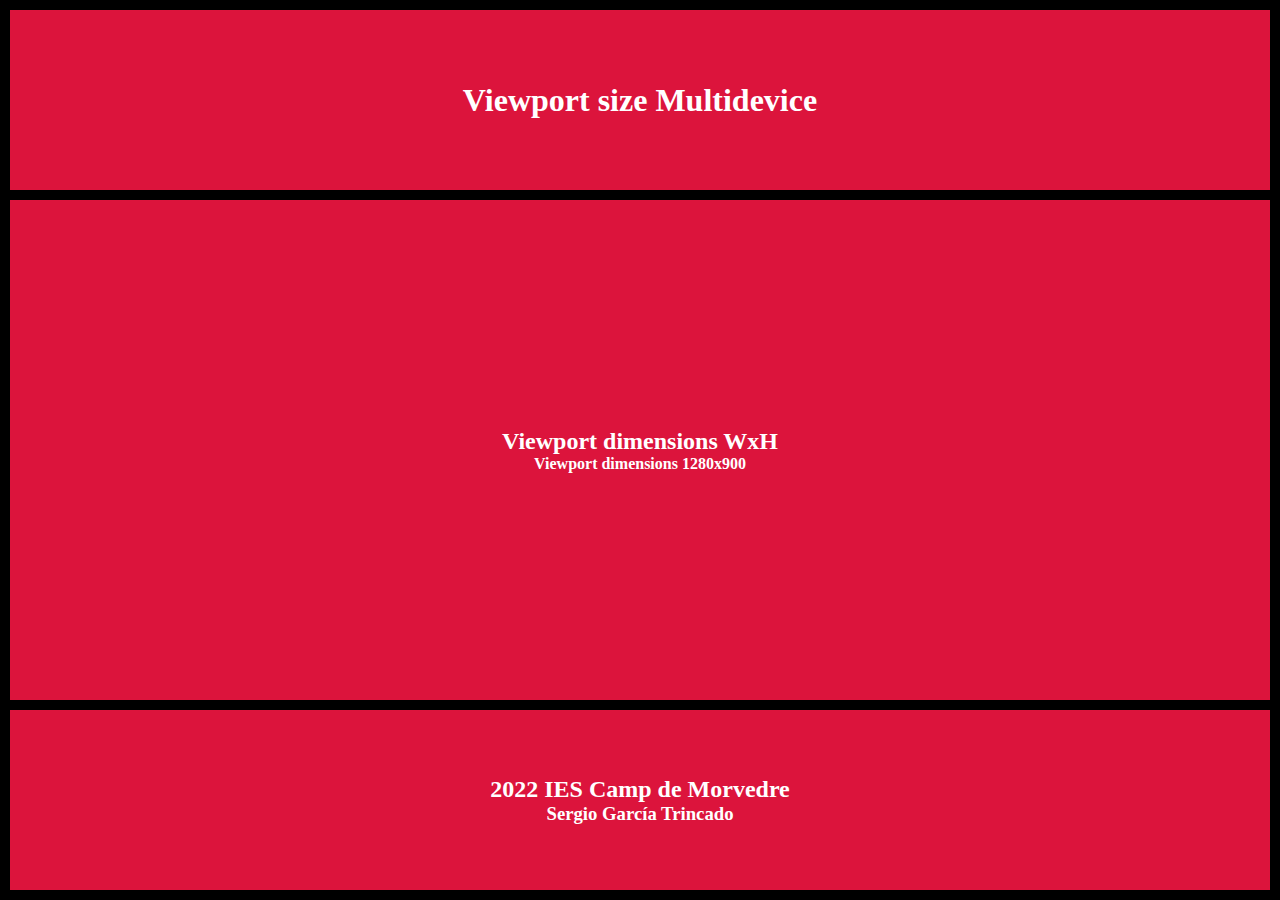
<file: index.html>
<!DOCTYPE html>

<html lang="en">

<head>
    <meta charset="utf-8" />
    <!-- Estilos -->
    <!-- <link rel="stylesheet" media="all and (orientation:landscape)" href="css/horizontal.css" /> -->
    <!-- <link rel="stylesheet" media="all and (orientation:portrait)" href="css/vertical.css" /> -->
    <!-- <link rel="stylesheet" href="css/united.css"> -->
    <link rel="stylesheet" href="css/mostrar.css">
    <meta name="viewport" content="width=device-width, initial-scale=1.0">
    <title>Responsive</title>
</head>

<body>
    <!-- <div id="vertical"><h1>VERTICAL</h1></div>
    <div id="horizontal"><h1>HORIZONTAL</h1></div> -->

    <header><h1>Viewport size Multidevice</h1></header>
    <main>
        <h2>Viewport dimensions WxH</h2>
        <h4></h4>
    </main>
    <footer>
        <h2>2022 IES Camp de Morvedre</h2>
        <h3>Sergio García Trincado</h3>
    </footer>

    <script src="js/jquery-3.6.0.js"></script>
    <script src="js/jquery-3.6.0.min.js"></script>
    <script src="js/general.js"></script>
</body>

</html>
</file>
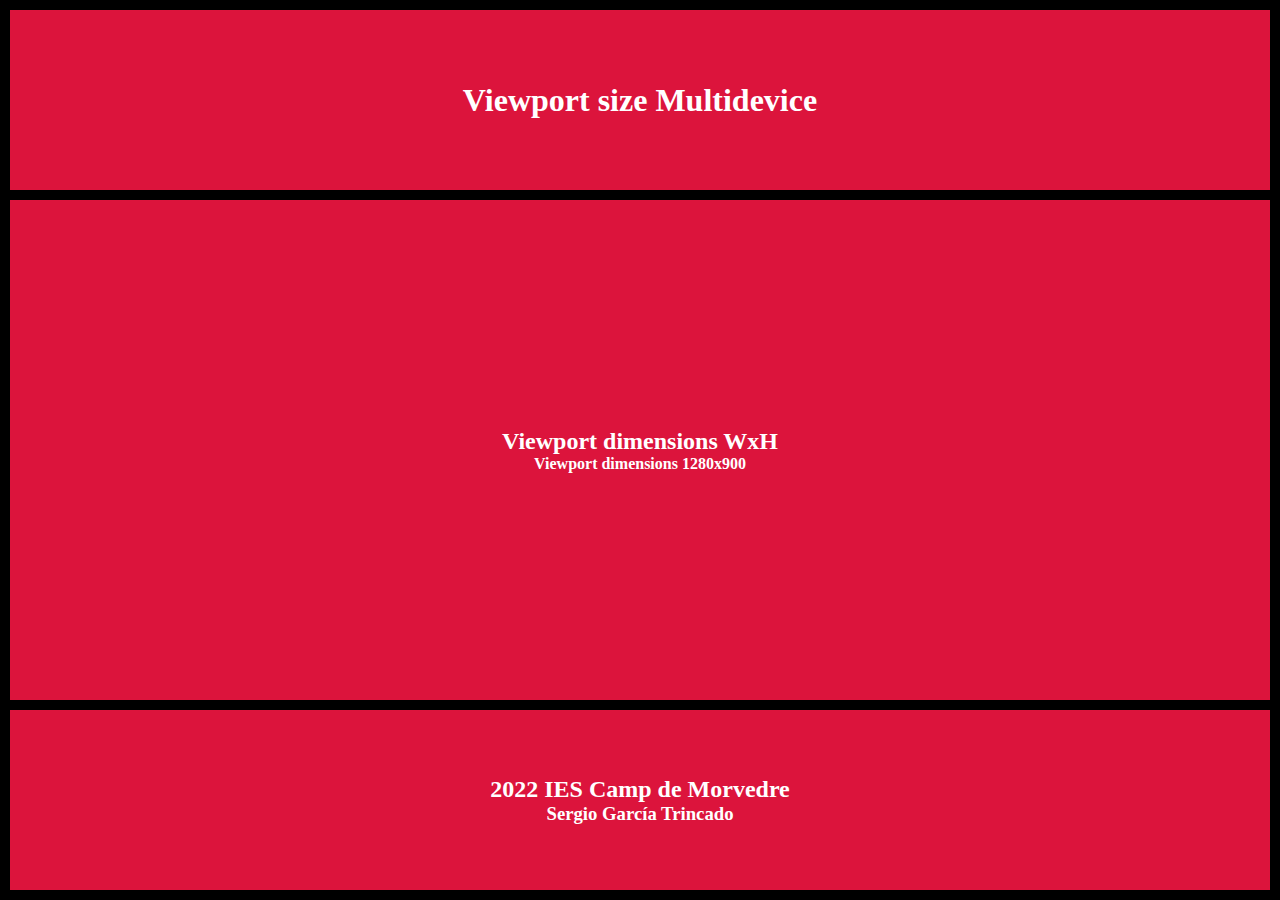
<file: Responsive.html>
<!DOCTYPE html>

<html lang="en">

<head>
    <meta charset="utf-8" />
    <!-- Estilos -->
    <!-- <link rel="stylesheet" media="all and (orientation:landscape)" href="css/horizontal.css" /> -->
    <!-- <link rel="stylesheet" media="all and (orientation:portrait)" href="css/vertical.css" /> -->
    <!-- <link rel="stylesheet" href="css/united.css"> -->
    <link rel="stylesheet" href="css/mostrar.css">
    <title>Responsive</title>
</head>

<body>
    <!-- <div id="vertical"><h1>VERTICAL</h1></div>
    <div id="horizontal"><h1>HORIZONTAL</h1></div> -->

    <header><h1>Viewport size Multidevice</h1></header>
    <main>
        <h2>Viewport dimensions WxH</h2>
        <h4></h4>
    </main>
    <footer>
        <h2>2022 IES Camp de Morvedre</h2>
        <h3>Sergio García Trincado</h3>
    </footer>

    <script src="js/jquery-3.6.0.js"></script>
    <script src="js/jquery-3.6.0.min.js"></script>
    <script src="js/general.js"></script>
</body>

</html>
</file>
<file: css/horizontal.css>
*, *::before, *::after {
	padding: 0;
	margin: 0;
	
	box-sizing: border-box;
}

#vertical {
    display: none;
}

#horizontal {
    display: grid;
    place-items: center;
    height: 100vh;

    background-image: linear-gradient(135deg, purple, green);
    color: white;
}
</file>
<file: css/vertical.css>
*, *::before, *::after {
	padding: 0;
	margin: 0;
	
	box-sizing: border-box;
}

#horizontal {
    display: none;
}

#vertical {
    display: grid;
    place-items: center;
    height: 100vh;

    background-image: linear-gradient(135deg, green, purple);
    color: white;
}
</file>
<file: css/united.css>
*, *::before, *::after {
	padding: 0;
	margin: 0;
	
	box-sizing: border-box;
}

@media (orientation:landscape) {
    #vertical {
        display: none;
    }
    
    #horizontal {
        display: flex;
        flex-direction: column;
        justify-content: center;
        align-items: center;

        height: 100vh;
    
        background-image: linear-gradient(135deg, purple, green);
        color: white;
    }
}

@media (orientation:portrait) {
    #horizontal {
        display: none;
    }
    
    #vertical {
        display: flex;
        flex-direction: column;
        justify-content: center;
        align-items: center;

        height: 100vh;
    
        background-image: linear-gradient(135deg, green, purple);
        color: white;
    }
}
</file>
<file: css/mostrar.css>
*, *::before, *::after {
	padding: 0;
	margin: 0;
	
	box-sizing: border-box;
}

header, main, footer {
    display: flex;
    flex-direction: column;
    justify-content: center;
    align-items: center;

    background-color: crimson;
    margin: 10px;
}

header {
    height: 20vh;
}

main {
    height: calc(60vh - 40px);
}

footer {
    height: 20vh;
}

@media (orientation:landscape) {
    body {
        background-color: black;
        color: white;
    }
}

@media (orientation:portrait) {
    body {
        background-color: white;
        color: black;
    }
}
</file>
